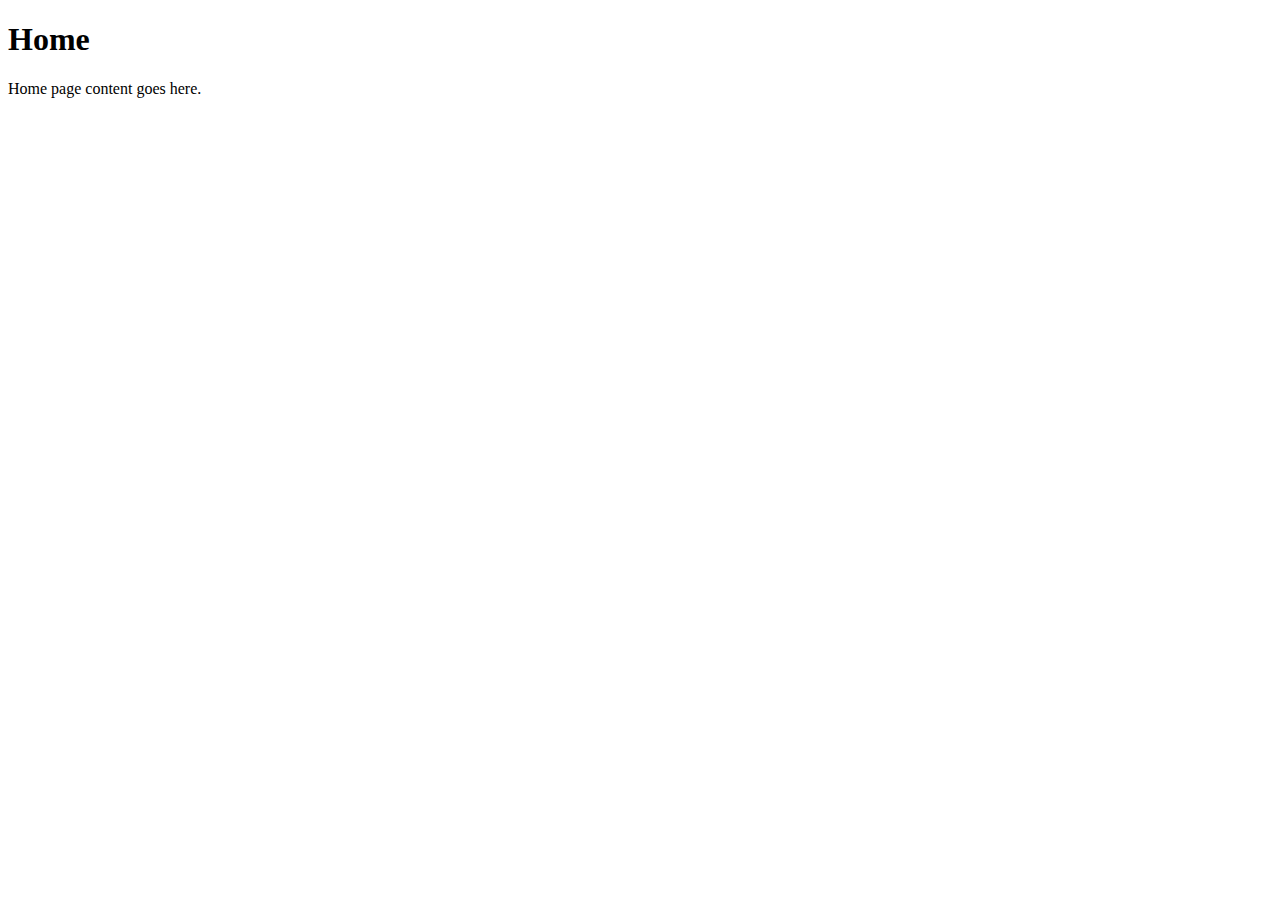
<file: index.html>
<!DOCTYPE html>
<html lang="en">
    <head>
        <meta charset="utf-8">
        <title>Home</title>
    </head>

    <body>
        <h1>Home</h1>
        <p>Home page content goes here.</p>
        <script src="app.js"></script>
    </body>

</html>
</file>
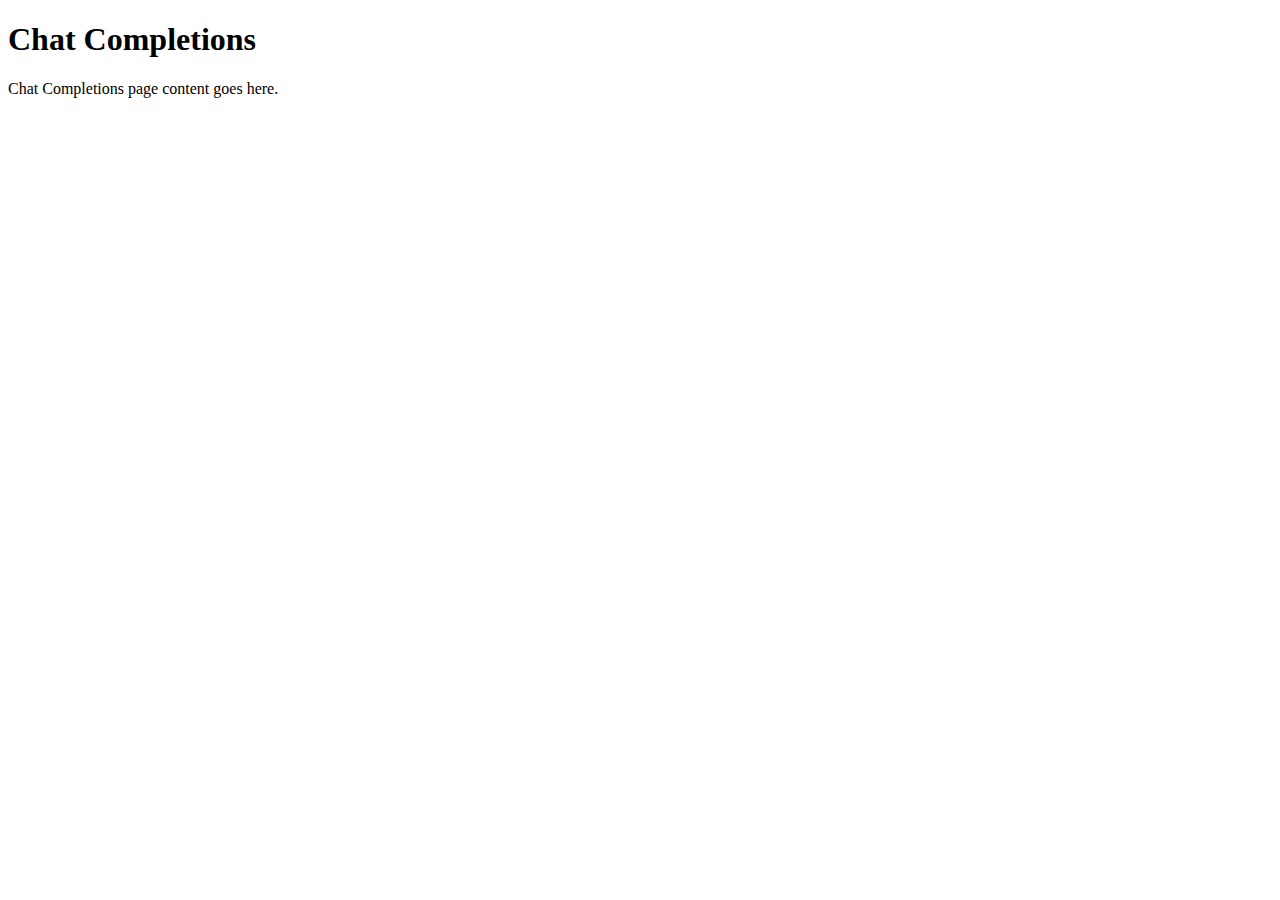
<file: chat-completions/index.html>
<!DOCTYPE html>
<html lang="en">
    <head>
        <meta charset="utf-8">
        <title>Chat Completions</title>
    </head>

    <body>
        <h1>Chat Completions</h1>
        <p>Chat Completions page content goes here.</p>
        <script src="app.js"></script>
    </body>

</html>
</file>
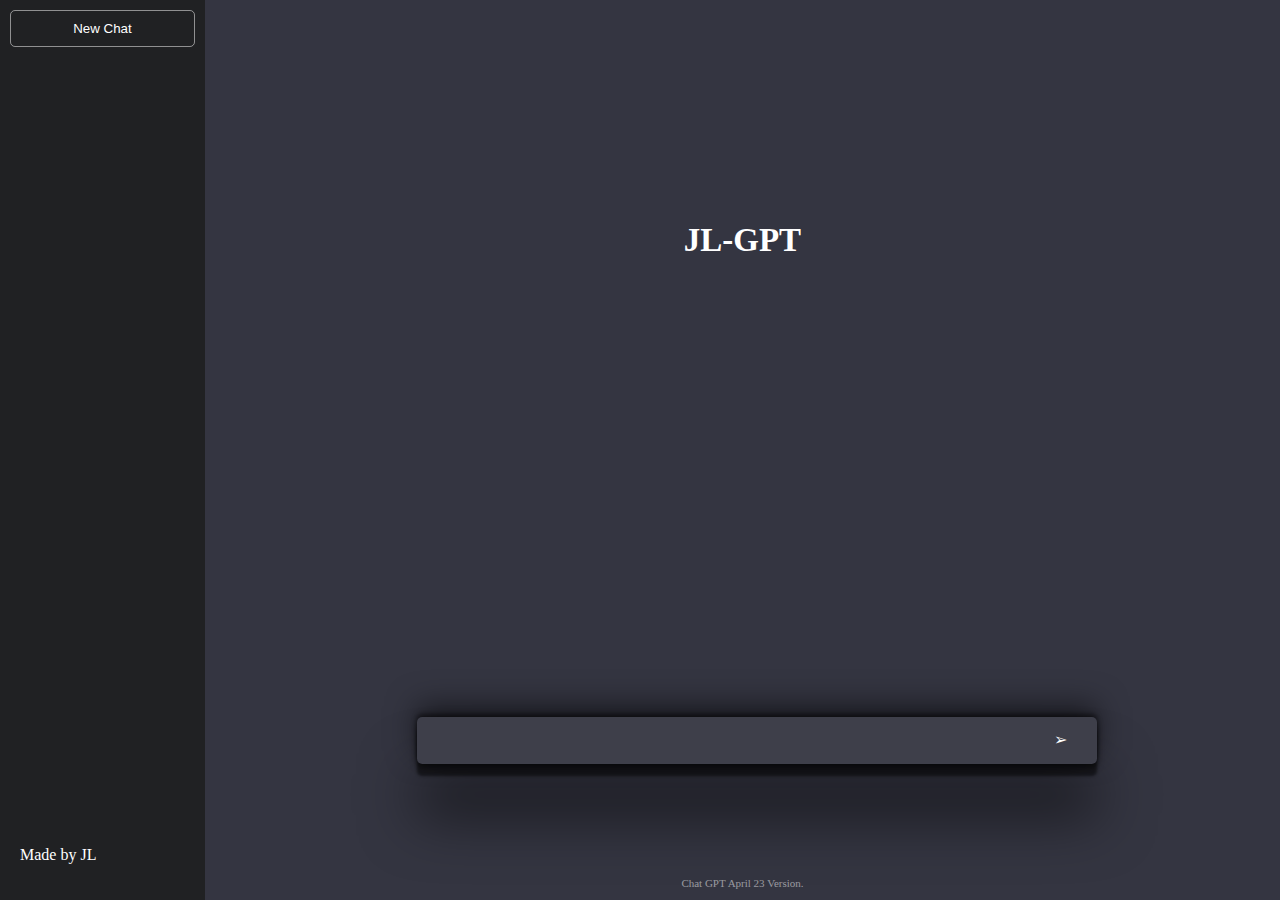
<file: javascript-chatgpt-clone/index.html>
<!DOCTYPE html>
<html lang="en">
    <head>
       <meta charset="UTF-8">
        <title>JavaScript ChatGPT Clone</title>  
        <link rel="stylesheet" href="styles.css">  
    </head>

    <body>

<section class="side-bar">
    <button>New Chat</button>
    <div class="history"></div>
    <nav>
        <p>Made by JL</p>

    </nav>
</section>

<section class="main">
    <h1>JL-GPT</h1>
    <p id="output"></p>
    <div class="bottom-section">
        <div class="input-container">
            <input/>
            <div id="submit">➢</div>
        </div>

    </div>
    <p class="info">Chat GPT April 23 Version.</p>
</section>

<script src="app.js"></script>
    </body>
</html>
</file>
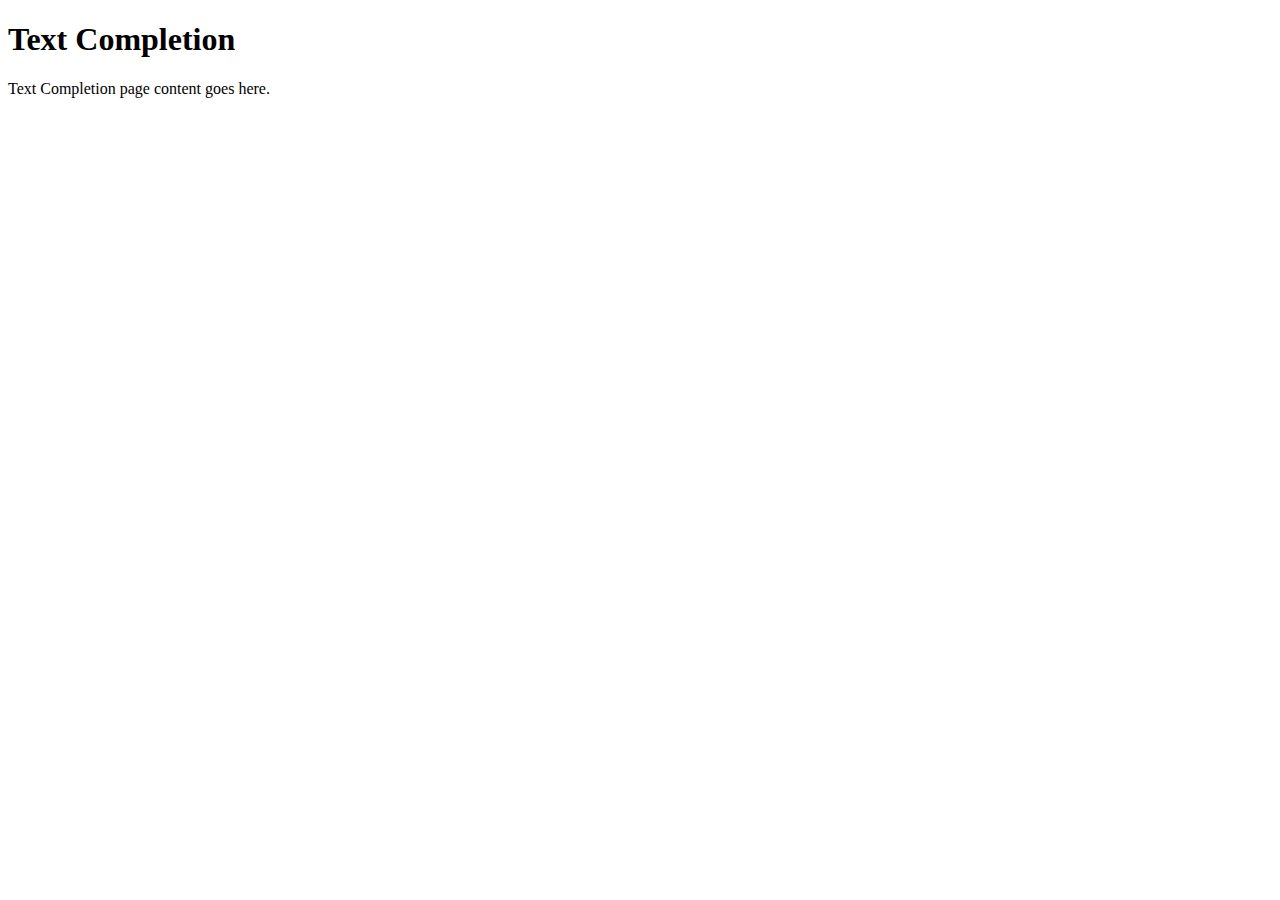
<file: text-completions/index.html>
<!DOCTYPE html>
<html lang="en">
    <head>
        <meta charset="utf-8">
        <title>Text Completion</title>
    </head>

    <body>
        <h1>Text Completion</h1>
        <p>Text Completion page content goes here.</p>
        <script src="app.js"></script>
    </body>

</html>
</file>
<file: javascript-chatgpt-clone/styles.css>
*{
    color: white
}

body {
    margin: 0;
    padding: 0;
    background-color: #343541;
    display: flex;
}

h1 {
    font-size: 33px;
    font-weight: 600;
    padding: 200px 0 200px 0;
}


.side-bar{
    background-color: #202123;
    width: 244px;
    height: 100vh;
    display: flex;
    flex-direction: column;
    justify-content: space-between;
}

.main {
    display: flex;
    flex-direction: column;
    align-items: center;
    text-align: center;
    justify-content: space-between;
    height: 100vh;
    width: 100%;
}

.bottom-section{
    width: 100%;
    display: flex;
    flex-direction: column;
    justify-content: center;
    align-items: center;
}



.info {
    color: rgba(255,255,255,0.5);
    font-size: 11px;
    padding: auto;
}

input{
    border: none;
    background-color: rgba(255,255,255,0.05);
    width: 100%;
    font-size: 20px;
    padding: 12px 15px;
    border-radius: 5px;
    box-shadow: rgba(0,0,0,0.5) 0 54px 55px,
    rgba(0,0,0,0.5) 0 -12px 30px,
    rgba(0,0,0,0.5) 0 4px 6px,
    rgba(0,0,0,0.5) 0 12px 3px,
    rgba(0,0,0,0.5) 0 -3px 5px
}

input:focus{
    outline: none;
}

.input-container{
    position: relative;
    width: 100%;
    max-width: 650px;
    
}

.input-container #submit {
    position: absolute;
    right: 0;
    bottom: 15px;
    cursor: pointer;
}

button{
    border: solid 0.5px rgba(255,255,255,0.5);
    background-color: transparent;
    border-radius: 5px;
    padding: 10px;
    margin: 10px;

}

nav{
    border-top solid 0.5px rgba(255,255,255,0.5);
    padding: 10px;
    margin: 10px;
}

.history {
    padding: 10px;
    margin: 10px;
    display: flex;
    flex-direction: column;
    height: 100%;

}

.history p{
    cursor: pointer;
}
</file>
